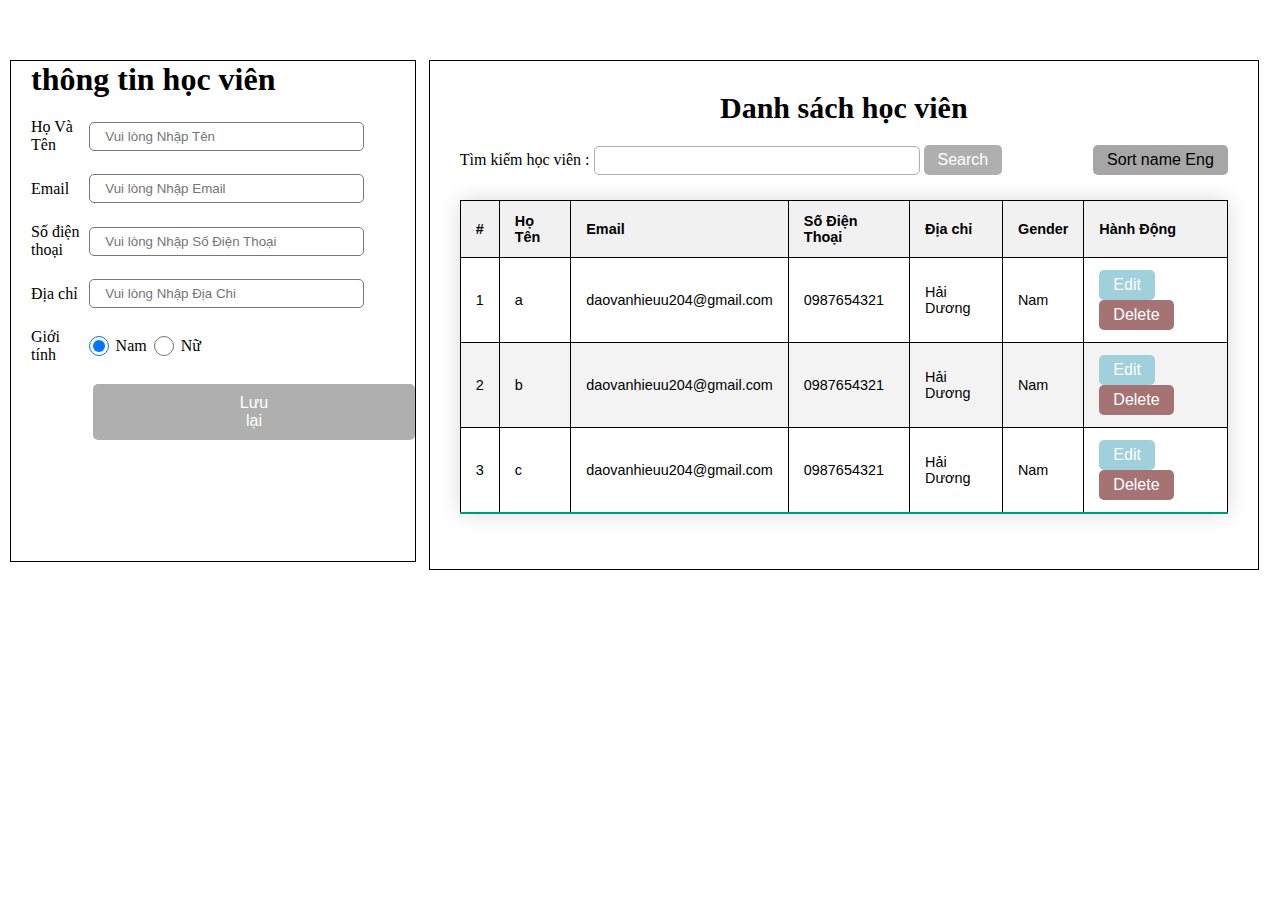
<file: HN_JS230711_BC_DaoVanHieu/index.html>
<!DOCTYPE html>
<html lang="en">

<head>
    <meta charset="UTF-8">
    <meta name="viewport" content="width=device-width, initial-scale=1.0">
    <title>Document</title>
    <link rel="stylesheet" href="index.css">
</head>

<body>
    <div class="divHackathon">
        <div class="container">
            <form action="">
                <div class="wrapper_student">
                    <h1> thông tin học viên </h1>
                    <div class="form-group">
                        <label for="name">Họ Và Tên</label>
                        <input type="text" value="" id="name" placeholder=" Vui lòng Nhập Tên"> <br>
                        <p class="error1"> </p>
                    </div>

                    <div class="form-group">
                        <label for="email">Email</label>
                        <input type="email" value="" id="email" placeholder=" Vui lòng Nhập Email"> <br>
                        <p class="error2"> </p>

                    </div>

                    <div class="form-group">
                        <label for="phone">Số điện thoại </label>
                        <input type="tel" value="" id="phone" placeholder=" Vui lòng Nhập Số Điện Thoại">
                         <br> 
                        <p class="error3"> </p>

                    </div>
                    <div class="form-group">
                        <label for="address">Địa chỉ</label>
                        <input type="text" value="" id="address" placeholder=" Vui lòng Nhập Địa Chi"> <br>
                        <p class="error4"> </p>

                    </div>
                    <div class="form-group-radio">
                        <label for=""> Giới tính</label>
                        <div class="content_radio">
                            <div class="item">
                                <input type="radio" id="nam" value="Nam" name="sex" class="sex_choose" checked>
                                <label for="nam">Nam</label>
                            </div>
                            <div class="item">
                                <input type="radio" id="nu" value="Nữ" name="sex" class="sex_choose">
                                <label for="nu">Nữ</label>
                            </div>
                        </div>
                    </div>

                    <div class="button">
                        <button class="btn btn-primary save_data" type="button"> Lưu lại </button>
                    </div>
                </div>
            </form>
        </div>

        <div class="table_list">
            <div class="header">
                <h2 class="list_header"> Danh sách học viên</h2>
                <div class="search_and_sort">
                    <div class="search">
                        <label for="">Tìm kiếm học viên :</label>
                        <input type="text" value="" class="searchValue">
                        <button class="btn btn-primary btn_search"> Search </button>
                    </div>

                    <div class="sort">
                        <button class="btn btn-danger sort_name">Sort name Eng</button>
                    </div>
                </div>
            </div>
            <table class="styled-table">
                <thead>
                    <tr>
                        <th> #</th>
                        <th> Họ Tên</th>
                        <th> Email</th>
                        <th> Số Điện Thoại</th>
                        <th> Địa chỉ</th>
                        <th> Gender </th>
                        <th> Hành Động</th>
                    </tr>
                </thead>
                <tbody>

                </tbody>
            </table>
        </div>
    </div>
</body>
<script src="index.js"></script>

</html>
</file>
<file: HN_JS230711_BC_DaoVanHieu/index.css>
* {
    margin: 0;
    padding: 0;
}
html {
    font-size: 16px;
}
.divHackathon{
    display: flex ;
    width: 100%;
    margin: 0 auto;
    margin-top: 50px;
    gap: 1%;
padding: 10px;    
}
.container {
    width: 30%;
    border: 1px solid black;
    padding-left: 20px;
    height: 500px ;
}
table, th, td {
    border:1px solid black;
    color: black;
    
  }

.wrapper_student h2 {
    text-align: center;
    margin-bottom: 20px;
}


/* css form group text */

.form-group {
    display: flex;
    align-items: center;
    margin-bottom: 20px;
    margin-top: 20px;
    position: relative;
}
.error{
   position: absolute;
   top: 35px;
   color: red;
   left: 70px;
}
.form-group label {
    width: 15%;
}
.form-group input {
    padding: 6px 12px;
    width: 65%;
    border-radius: 5px;
    border: 1px solid #7a7676;
}
/* css form group text */

/* css form group radio */
.form-group-radio {
    display: flex;
}
.form-group-radio > label {
    width: 15%;
}
.form-group-radio .content_radio {
    width: 85%;
}
.form-group-radio  .content_radio input {
    width: 20px;
    height: 20px;
}
.form-group-radio .content_radio {
    display: flex;
}
.form-group-radio .item {
    display: flex;
    align-items: center;
}
.form-group-radio .item input, .form-group-radio .item label {
    margin-left: 7px;
}
.form-group-radio .item:first-child input {
    margin-left: 0;
}
/* css form group radio */

.btn {
    padding: 6px 14px;
    color: #fff;
    border: none;
    border-radius: 5px;
    font-size: 16px;
}
.btn:hover {
    cursor: pointer;
}

.btn-primary {
    background-color: rgb(175, 175, 175);
    margin-top: 20px;
 margin-left: 62px;
}

.save_data{
padding: 10px 140px;

}
/* style table */
.table_list {
    width: 60%;
    border: 1px solid black;
    padding: 30px;
}
.table_list h2 {
    text-align: center;
    font-size: 30px;
}

.table_list table {
    border-collapse: collapse;
    margin: 25px 0;
    font-size: 0.9em;
    font-family: sans-serif;
    min-width: 400px;
    box-shadow: 0 0 20px rgba(0, 0, 0, 0.15);
}

.styled-table {
    width: 100%;
}

.styled-table thead tr {
    background-color: #f2f1f1;
    color: #ffffff;
    text-align: left;
}

.styled-table th,
.styled-table td {
    padding: 12px 15px;
}

.styled-table tbody tr {
    border-bottom: 1px solid #dddddd;
}

.styled-table tbody tr:nth-of-type(even) {
    background-color: #f3f3f3;
}

.styled-table tbody tr:last-of-type {
    border-bottom: 2px solid #009879;
}

.styled-table tbody tr.active-row {
    font-weight: bold;
    color: #009879;
}

.btn-edit {
    background-color: #9fd0dc;
}
.btn-delete {
    background-color: rgb(165, 115, 115);
}
.empty {
    text-align: center;
    padding: 30px;
    color: red;
    font-size: 30px;
}
.hide {
    display: none;
}

.search_and_sort {
    display: flex;
    flex-wrap: wrap;
    justify-content: space-between;
    align-items: flex-end;
}
.search_and_sort input {
    padding: 6px 12px;
    border-radius: 5px;
    border: none;
    border: 1px solid rgb(180, 175, 175);
}
.search input{
  width: 300px;
}
.btn_search{
    margin-left: 0px;
}

.sort_name{
    background-color:rgba(128, 128, 128, 0.7) ;
    color: black;
}
</file>
